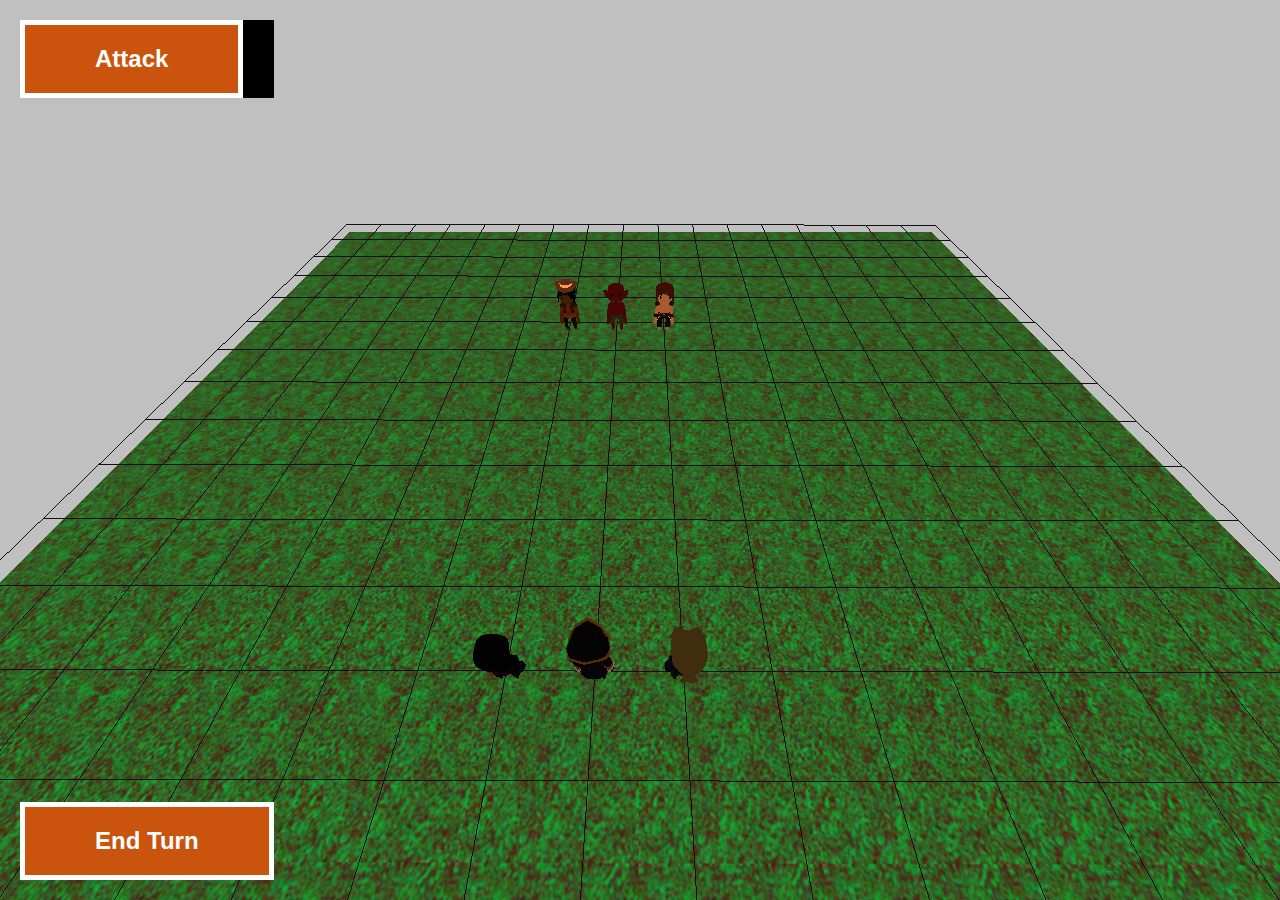
<file: index.html>
<!DOCTYPE html>
<html lang="en">

<head>
    <meta charset="utf-8">
    <title>Senior Seminar Project</title>
   <link rel="stylesheet" href="./style.css">
    
    <script type="module" src="main.js"></script>
    <!-- <script type="text/javascript" src="./js/worldGeneration.js"></script> -->
    <script type="module" src="./js/worldGeneration.js"></script>
    <script type="module" src="./js/camera.js"></script>

    <script src="./js/three.js"></script>
    <script src="./js/OrbitControls.js"></script>
    <script src="./js/TrackballControls.js"></script>
    <script src="./js/OBJLoader.js"></script>
    <script src="./js/GLTFLoader.js"></script>
    <script src="./js/Raycaster.js"></script>
    <!-- <script type = "module" src="./js/TextGeometry.js"></script> -->



    <button style="bottom:0" id="endTurn" class="ui">End Turn</button>
    <button style="bottom:1" id="attack" class="ui">Attack</button>

    <!-- <script src="./js/worldGeneration.js"></script>
    <script src="./js/camera.js"></script>
    <script src="./js/objectGeneration.js"></script>
    <script src="./js/actors.js"></script>
    <script src="./js/loadingScreen.js"></script> -->        

</head>

<body>
<!--    <script src="./js/main.js"></script>-->

</body>

</html>
</file>
<file: style.css>
canvas {
    position: fixed;
    top: 0;
    left: 0;
    display: block;
}

body {
    overflow: hidden;
    margin: 0;
}

.ui {
    position: absolute;
}

button {
    margin: 20px;
    display: inline-block;
    text-decoration: none;
    color: #fff;
    font-weight: bold;
    background-color: #ca530e;
    padding: 20px 70px;
    font-size: 24px;
    border: 5px solid white;
    z-index: 99;
}
</file>
